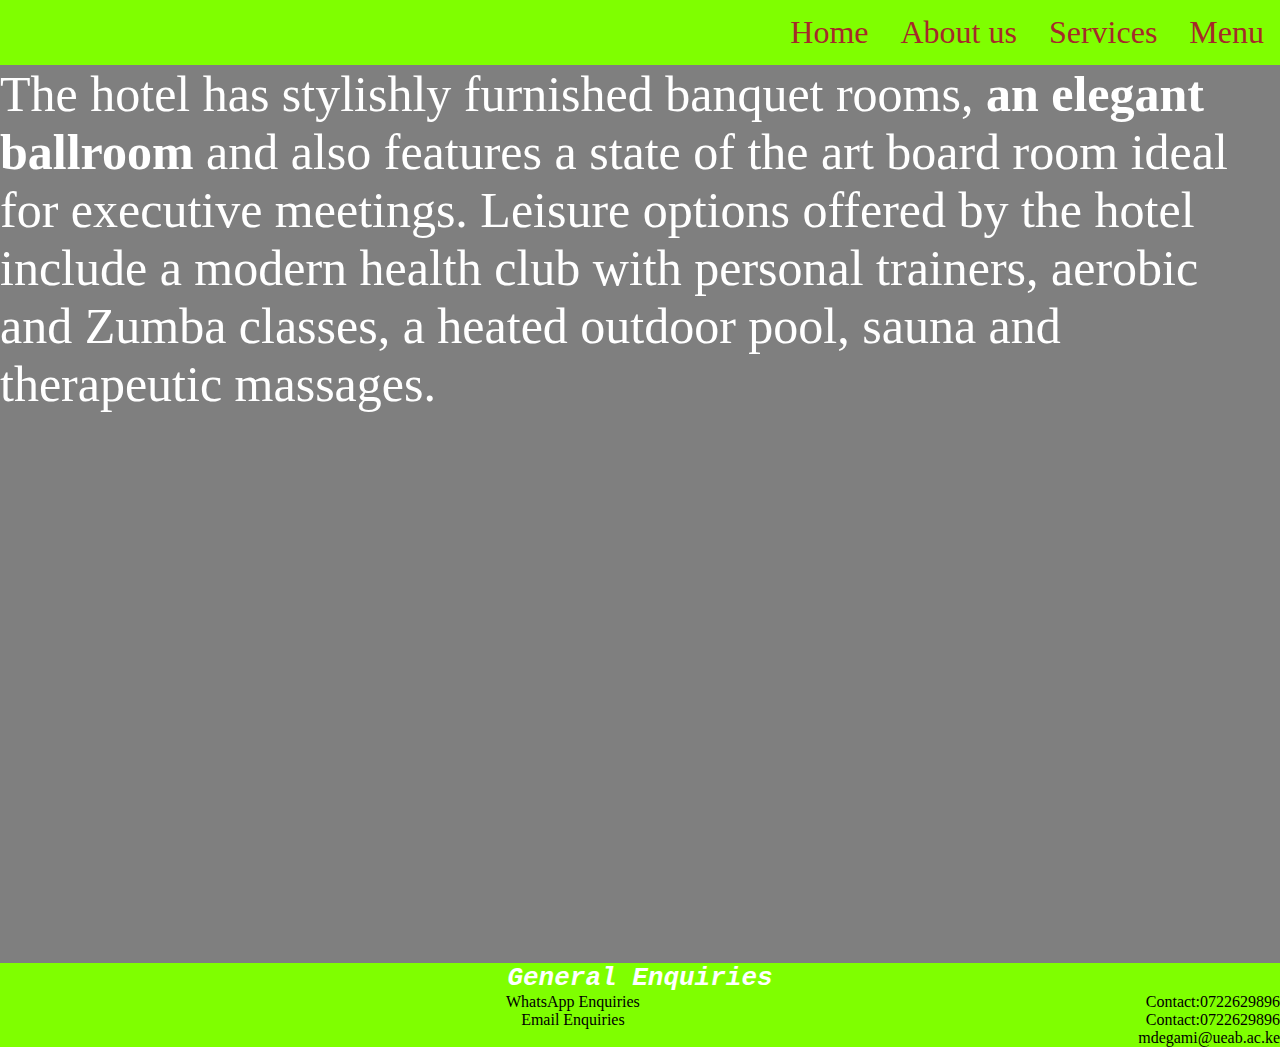
<file: index.html>
<!DOCTYPE html>
<html lang="en">
<head>
    <meta charset="UTF-8">
    <meta name="viewport" content="width=device-width, initial-scale=1.0">
    <meta http-equiv="X-UA-Compatible" content="ie=edge">
    <title>Coldspring Hotel</title>
    <link rel="stylesheet" href="styles.css" type="text/css">
    <link rel="stylesheet" href="https://stackpath.bootstrapcdn.com/font-awesome/4.7.0/css/font-awesome.min.css">

</head>
<body>
    
<div class="BaglioniColdspring">
   

    
</div>
<div class="home-page">

<div id="container">
<nav>
    <ul>
        <li><a href="menu.html">Menu</a></li>
        <li><a href="services.html">Services</a></li>
        <li><a href="about us.html">About us</a></li>
        <li><a href="Home.html">Home</a></li>  
    </ul>
</nav>
</div>
        <div id="parag">
        
                <P>The hotel has stylishly furnished banquet rooms,<strong> an elegant ballroom </strong>and also features a state of the art board room ideal for executive meetings. Leisure options offered by the hotel include a modern health club with personal trainers, aerobic and Zumba classes, a heated outdoor pool, sauna and therapeutic massages.</P>
            </div> 

</div>  

</div>
<div class="footer">
        <footer>
                
                <ul>
                    <h1>General Enquiries</h1>
                      <li>Contact:0722629896</li>
                      <p>WhatsApp Enquiries</p>
                      <li>Contact:0722629896</li>
                      <p>Email Enquiries</p>
                      <li>mdegami@ueab.ac.ke</li>
                      
                    </ul> 
                
               
        </footer>
        
 </div>


       
    

</div>

</body>
</html>
</file>
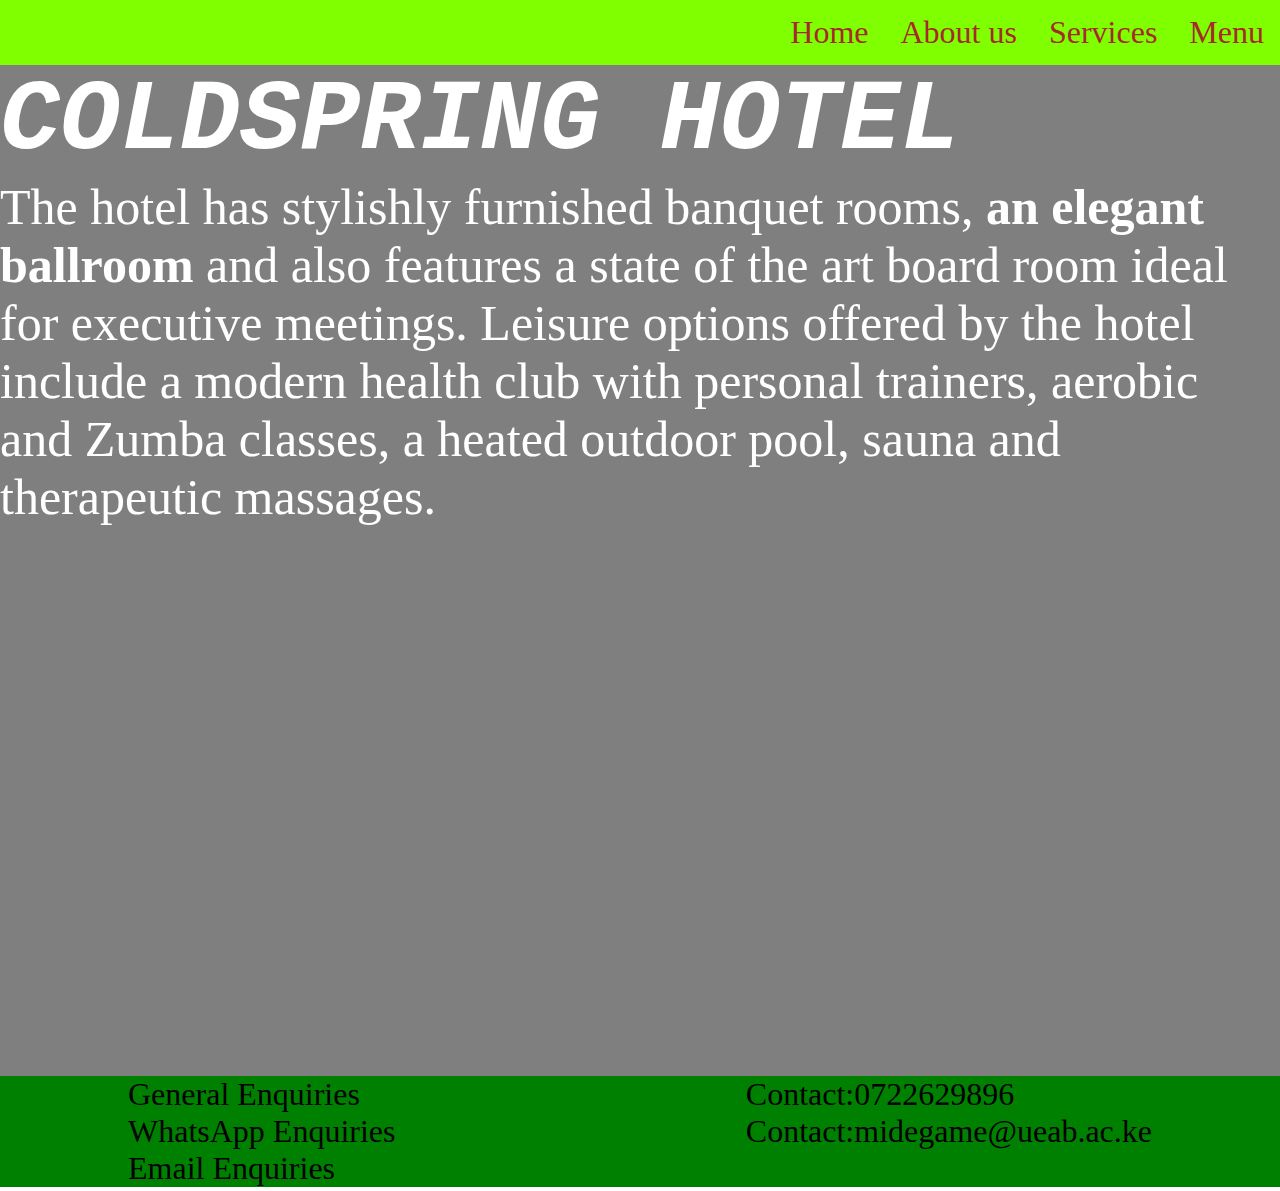
<file: Home.html>
<!DOCTYPE html>
<html lang="en">
<head>
    <meta charset="UTF-8">
    <meta name="viewport" content="width=device-width, initial-scale=1.0">
    <meta http-equiv="X-UA-Compatible" content="ie=edge">
    <title>Coldspring Hotel</title>
    <!-- <link rel="stylesheet" href="Home.css"> -->
    <link rel="stylesheet" type="text/css" href="styles.css">
    <link rel="stylesheet" href="https://stackpath.bootstrapcdn.com/font-awesome/4.7.0/css/font-awesome.min.css">

</head>
<body>
       <div class="container">
        <nav>
            <ul>
                <li><a href="menu.html">Menu</a></li>
                <li><a href="services.html">Services</a></li>
                <li><a href="about_us.html">About us</a></li>
                <li><a href="Home.html">Home</a></li>
            </ul>
        </nav>
    </div>
    
    <div id="parag">
        <h1><strong>COLDSPRING HOTEL</strong></h1>

        <P>The hotel has stylishly furnished banquet rooms,<strong> an elegant ballroom </strong>and also features a state of the art board room ideal for executive meetings. Leisure options offered by the hotel include a modern health club with personal trainers, aerobic and Zumba classes, a heated outdoor pool, sauna and therapeutic massages.</P>
    </div>
      
        <footer>
            
            
            <div class="contacts">
            <div class="titles">
                <p>General Enquiries</p>
                
               <p>WhatsApp Enquiries</p>
               <p>Email Enquiries</p>
            </div>
            <div class="records">
               <p>Contact:0722629896</p>
               
               <p>Contact:midegame@ueab.ac.ke</p>
            </div>
               
               
            </div>

        </footer>

    </div>
</div>
</body>
</html>
</file>
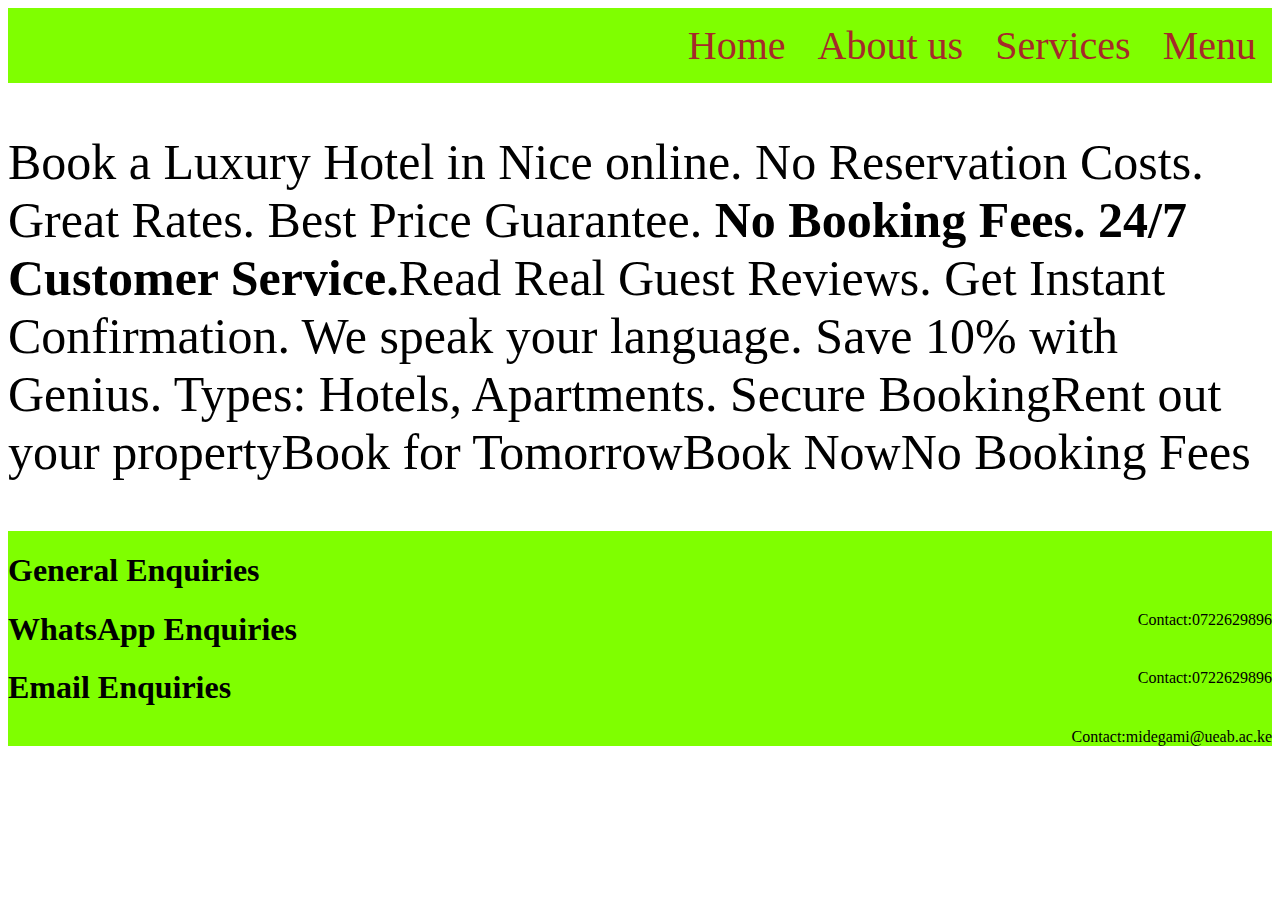
<file: services.html>
<!DOCTYPE html>
<html lang="en">
<head>
    <meta charset="UTF-8">
    <meta name="viewport" content="width=device-width, initial-scale=1.0">
    <meta http-equiv="X-UA-Compatible" content="ie=edge">
    <title>Document</title>
    <link rel="stylesheet" href="services.css">
    <link rel="stylesheet" href="https://stackpath.bootstrapcdn.com/font-awesome/4.7.0/css/font-awesome.min.css">
</head>
<body>
        <div id="container">
                <nav>
                    <ul>
                        <li><a href="menu.html">Menu</a></li>
                        <li><a href="services.html">Services</a></li>
                        <li><a href="about_us.html">About us</a></li>
                        <li><a href="Home.html">Home</a></li>
                    </ul>
                </nav>
                </div>
    <p>Book a Luxury Hotel in Nice online. No Reservation Costs. Great Rates. Best Price Guarantee. <strong>No Booking Fees. 24/7 Customer Service.</strong>Read Real Guest Reviews. Get Instant Confirmation. We speak your language. Save 10% with Genius. Types: Hotels, Apartments.
            Secure BookingRent out your propertyBook for TomorrowBook NowNo Booking Fees</p>
            <div class="footer">
                    
    <footer>
 
 
 

    </footer>
    <ul>
    <h1>General Enquiries</h1>
      <li>Contact:0722629896</li>
      <h1>WhatsApp Enquiries</h1>
      <li> Contact:0722629896</li>
      <h1>Email Enquiries</h1>
      <li>Contact:midegami@ueab.ac.ke</li>
      
    </ul>
</body>
</html>
</file>
<file: styles.css>
* {
    padding: 0;
    margin: 0;
}

body{
   
    background: linear-gradient(rgba(0,0,0,0.5),rgba(0,0,0,0.5)),url('https://www.guestcanpost.com/wp-content/uploads/2019/09/baglioni-hotel-london.jpg') no-repeat center center/cover;
    
    
    background-position: center center;
    height: 100vh;
}

#container >ul>li:a{
    position:fixed;
}


h1{
    /* background-color: aqua; */
    font-family: monospace;
    font-style: italic;
    
}
#parag {
    font-size: 50px;
    color: #fff;
}


/* img {
    background: linear-gradient(rgba(0,0,0,0.5), rgba(0,0,0,0.5)),url("https://bit.ly/2nNZTgw") no-repeat center center/cover;
    height:100vh;
    background-image: url("paper.gif");
    background-color: #cccccc;
       
} */
h1{
    color: #fff;
}

ul{
    list-style-type: none;
    margin:0; 
    padding: 0;
    overflow: hidden;
    background-color: chartreuse;
}
li{
    float:right;
}
li a{
    display: block;
    color: brown;
    text-align: center;
    text-decoration: none;
    padding: 14px 16px;
    font-size: 2em;
}
/* .image {
    background-image: -moz-element(
    height:100%;
    background-position: center;
  background-repeat: no-repeat;
  background-size: cover;
  
 */
  #section{
      text-align: center;
        display: flexbox;
        margin-left: auto;
        margin-right: auto;
        width: 12px;
  }
  footer {
    text-align: center;
    background: green;
    margin-top:550px;
   
}

.contacts {
    display: flex;
    justify-content: space-between;
    width: 80%;
    margin: 0 auto;
    font-size: 2em;
    text-align: left;
}

.headings {
    background: red;
}
    

li a:hover{
    background-color: darkorange;
}
</file>
<file: Home.css>
#container >ul>li:a{
    position:fixed;
}
    
ul{
    list-style-type: none;
    margin:0;
    padding:0;
    background-color: chartreuse;
    
}
nav ul li{
    float:right;
}
li a{
    display: block;
    color: brown;
    text-align: center;
    text-decoration: none;
    padding: 14px 16px;
    font-size: 250%;
}
p{
    font-size: 40px;
    color: white;
}

#parag{
    margin-bottom: 10%;
    margin-bottom: 80%;
}


footer {
    text-align: center;
    background: green;
    
    
    
}

footer ul li {
    font-size: 2em;
}

.contacts {
    display: flex;
}
</file>
<file: services.css>
#container >ul>li:a {
    position:fixed;
}

ul{
    list-style-type: none;
    margin:0; 
    padding: 0;
    overflow: hidden;
    background-color: chartreuse;
}
p{
    font-size: 50px;
}
li{
    float:right;
}
li a{
    display: block;
    color: brown;
    text-align: center;
    text-decoration: none;
    padding: 14px 16px;
    font-size: 250%;
}

footer {
    text-align: center;
    background: green;
    
}
</file>
